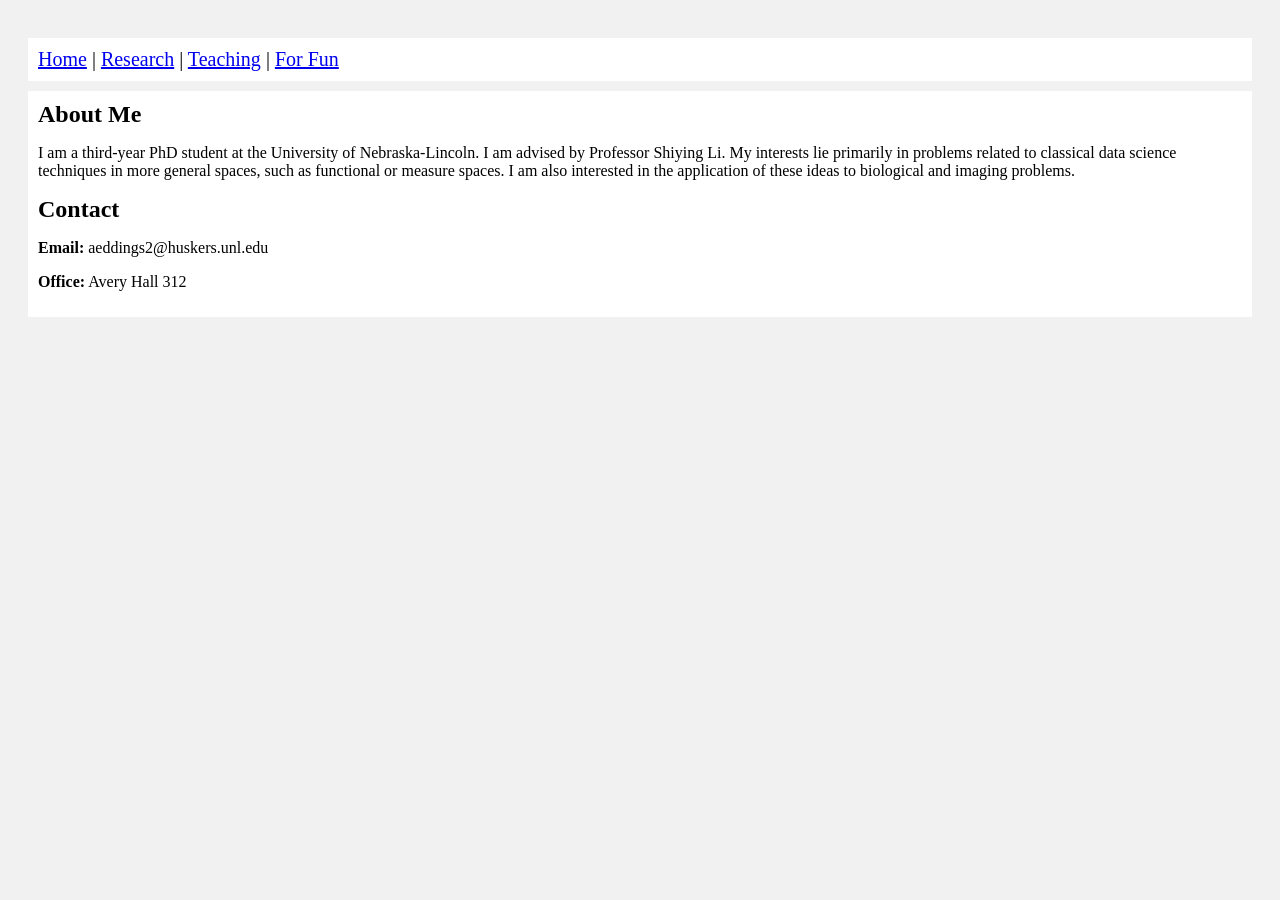
<file: index.html>
<!DOCTYPE html>
<html lang="en-US">
<head>
    <meta charset="utf-8">
    <meta name="author" content="Ayden Eddings">
    <meta name="description" content="A graduate student at the University of Nebraska--Lincoln.">
    <link rel="stylesheet" href="aydenstyle.css">
    <title>Ayden Eddings</title>
</head>
<body>
  <nav class="card">
        <a href="index.html">Home</a> | 
        <a href="research.html">Research</a> | 
        <a href="teaching.html">Teaching</a> | 
        <a href="fun.html">For Fun</a>  
    </nav>
    <div class="card">
        <h2>About Me</h2>
        <p> I am a third-year PhD student at the University of Nebraska-Lincoln. I am advised by Professor Shiying Li. My interests lie primarily in problems related to classical data science techniques 
        in more general spaces, such as functional or measure spaces. I am also interested in the application of these ideas to biological and imaging problems. </p>
        <h2>Contact</h2>
        <p><b>Email:</b> aeddings2@huskers.unl.edu</p>
        <p><b>Office:</b> Avery Hall 312</p>
    </div>
    
   
    </body>
</html>
</file>
<file: aydenstyle.css>
* {
  box-sizing: border-box;
}

nav {
  font-size: 20px;
  text-align: left;
  background: white;
  padding-left: 5px;
}

body {
  font-family: Garamond;
  padding: 20px;
  background: #f1f1f1;
}

h1 {
  margin: 10px;
}

h2 {
 margin: 0px; 
}

.header {
  padding: 30px;
  font-size: 40px;
  text-align: center;
  background: white;
}

.title {
  font-size: 30px;
  background: white;
  text-align: left;
  padding: 10px;
}

/* Left column */
.leftcolumn {
  float: left;
  width: 75%;
}

/* Right column */
.rightcolumn {
  float: left;
  width: 25%;
  padding-left: 20px;
}

/* Add a card effect for articles */
.card {
  background-color: white;
  padding: 10px;
  margin-top: 10px;
}

/* Clear floats after the columns */
.row:after {
  content: "";
  display: table;
  clear: both;
}

/* Footer */
.footer {
  padding: 20px;
  text-align: center;
  background: #ddd;
  margin-top: 20px;
}
</file>
